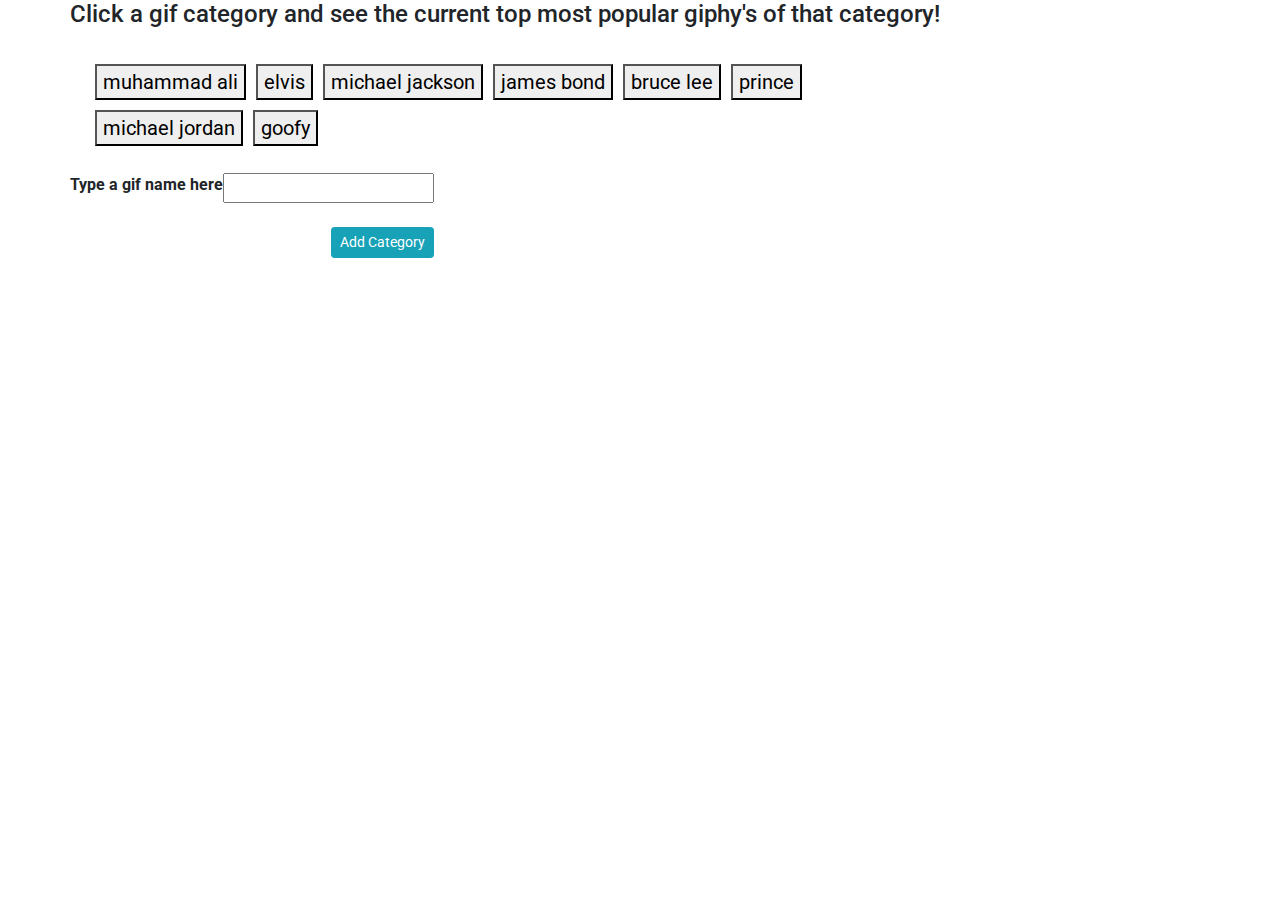
<file: index.html>
<!DOCTYPE html>
<html>
<head>
 <title>Giphy API </title>
 <link rel="stylesheet" type="text/css" href="assets/style.css">
 <link href="https://fonts.googleapis.com/css?family=Roboto" rel="stylesheet">
 <link rel="stylesheet" href="https://maxcdn.bootstrapcdn.com/bootstrap/4.0.0-beta/css/bootstrap.min.css" integrity="" crossorigin="anonymous">
<script src="https://cdnjs.cloudflare.com/ajax/libs/jquery/3.2.1/jquery.min.js"></script>

</head>
<body>
<div class="container"> 
    <div class="row text-center guide"><h4> Click a gif category and see the current top most popular giphy's of that category!</h4></div>

	<div id="gifsButtons">
	<!-- Instantiate Buttons here dynamically -->
	</div>
	
	<form id ="gifs-form">
	<div class="row">
	<div>
	  <label for="gifs-input"><b>Type a gif name here  <b></label><br><br>
	</div>
	  <input type="text" name="" id="gifs-input"><br><br><button class="btn btn-info btn-secondary btn-sm float-right" id="addGifs">Add Category</button>
	</div>
	</form>	

	<div id="gifsDump">
	<!-- Dump Gifs here dynamically -->
	</div>
</div>

<script type ="text/javascript" src="javascript/giphy.js"></script>
</body>
</html>
</file>
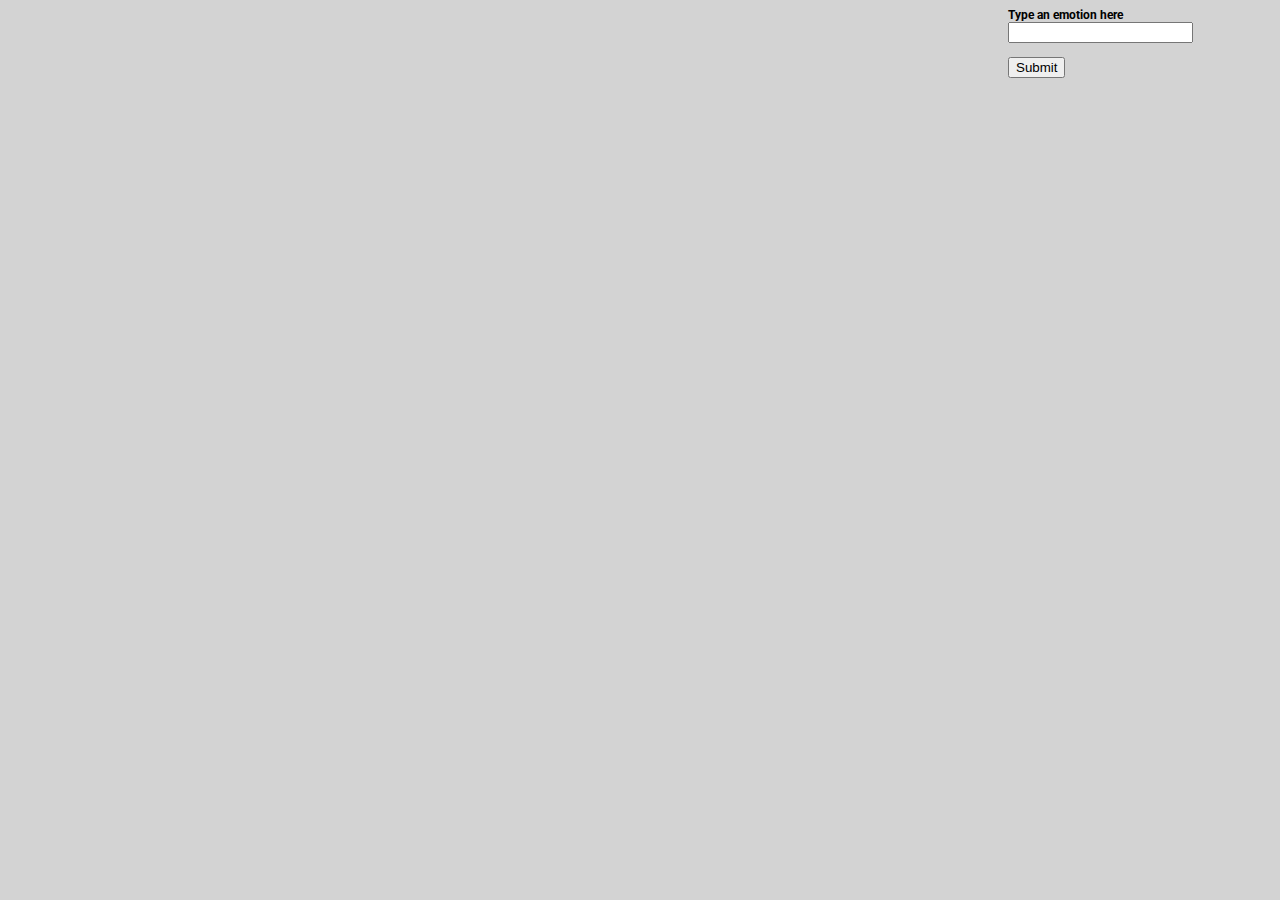
<file: giphy.html>
<!DOCTYPE html>
<html>
<head>
 <title>Giphy API Homework</title>
 <link rel="stylesheet" type="text/css" href="assets/style.css">
 <link href="https://fonts.googleapis.com/css?family=Roboto" rel="stylesheet">
 <link rel="stylesheet" href="https://maxcdn.bootstrapcdn.com/bootstrap/4.0.0-beta/css/bootstrap.min.css" integrity="sha384-/Y6pD6FV/Vv2HJnA6t+vslU6fwYXjCFtcEpHbNJ0lyAFsXTsjBbfaDjzALeQsN6M" crossorigin="anonymous">
<script src="https://cdnjs.cloudflare.com/ajax/libs/jquery/3.2.1/jquery.min.js"></script>

</head>
<body>

	<div id="emotionButtons">
	<!-- where the buttons go -->
	</div>

	<div id="form">
	<form id ="emotion-form">
	  <label for="emotion-input">Type an emotion here</label><br>
	  <input type="text" id="emotion-input"><br><br>
	  <!-- <input id="addEmotion" type="submit" value="Submit"> -->
	  <button type="button" class="btn btn-info btn-secondary btn-sm float-left" id="addEmotion" type="submit">Submit</button><br>
	</form>
	</div>

	<div id="emotions">
	<!-- where the gifs get dumped -->
	</div>


<script type ="text/javascript" src="javascript/giphy.js"></script>
</body>
</html>
</file>
<file: assets/style.css>
body {
	background-color: LightGrey;
width: 100%;
}

#form {
	font-weight: bold;
	font-size: 12px;
	font-family: 'Roboto', sans-serif;
	padding: 0px 45px 10px 1000px;
}

#gifsButtons {
	margin-left: 5px;
	font-size: 12px;
	width: 75%;

margin-top: 2%;
      margin-bottom: 2%;
      font-size: 125%;
      font-weight: bold;
}

#gifsDump {
	font-family: 'Roboto', sans-serif;
	width: 100%;
	margin: 5px;
}

.gif {
	margin-left: 15px;
	margin-bottom: 10px;
	font-size: 12px;

}

.gifs {
	margin: 5px;
	width: auto;
	height: auto;
}
</file>
